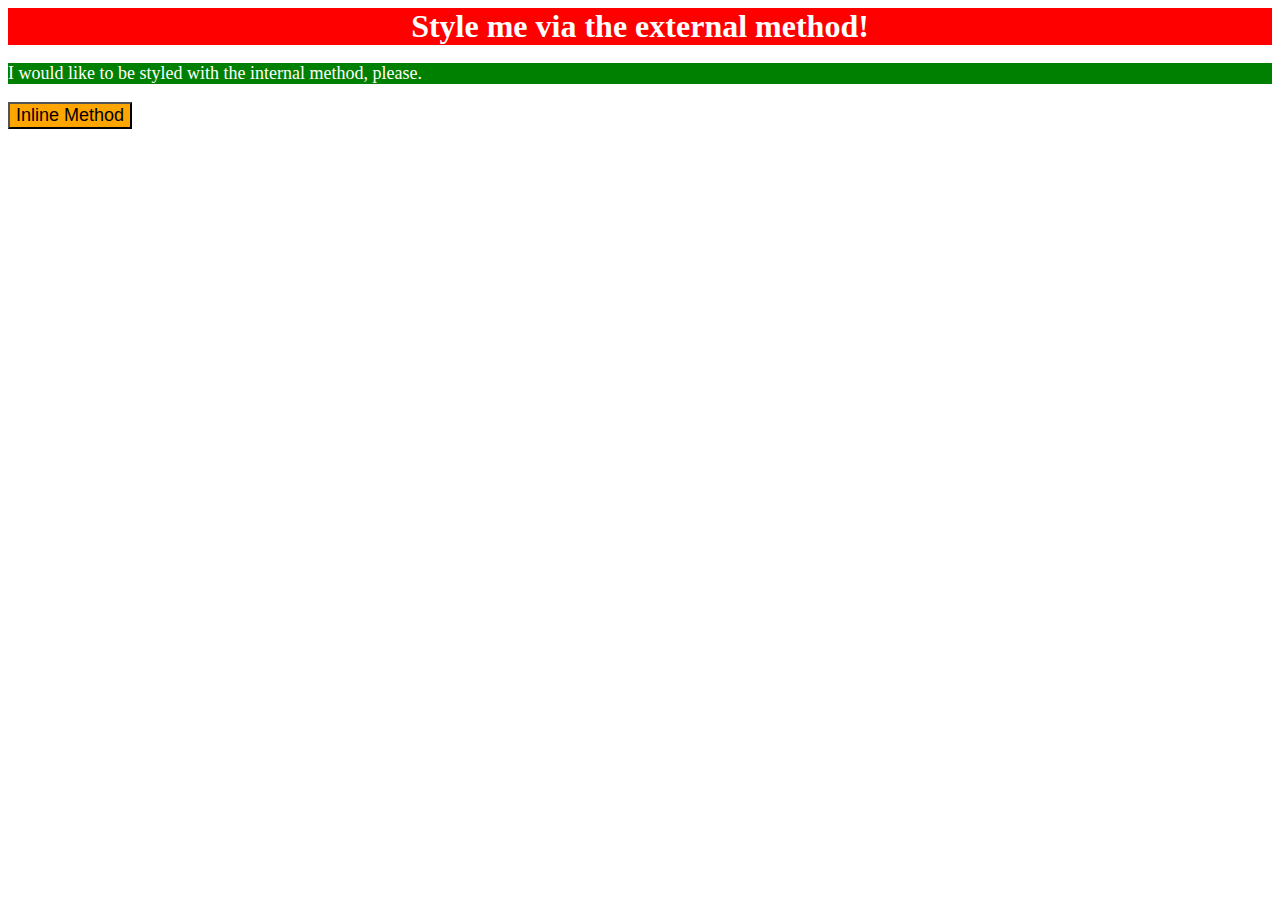
<file: foundations/intro-to-css/01-css-methods/index.html>
<!DOCTYPE html>
<html lang="en">
  <head>
    <link rel="stylesheet" href="style.css">
    <meta charset="UTF-8">
    <meta http-equiv="X-UA-Compatible" content="IE=edge">
    <meta name="viewport" content="width=device-width, initial-scale=1.0">
    <style>
      p{
        color: white;
        background-color: green;
        font-size: 18px;
      }


    </style>
    <title>Methods for Adding CSS</title>
  </head>
  <body>
    <div>Style me via the external method!</div>
    <p>I would like to be styled with the internal method, please.</p>
    <button style="background-color: orange; font-size: 18px;">Inline Method</button>
  </body>
</html>
</file>
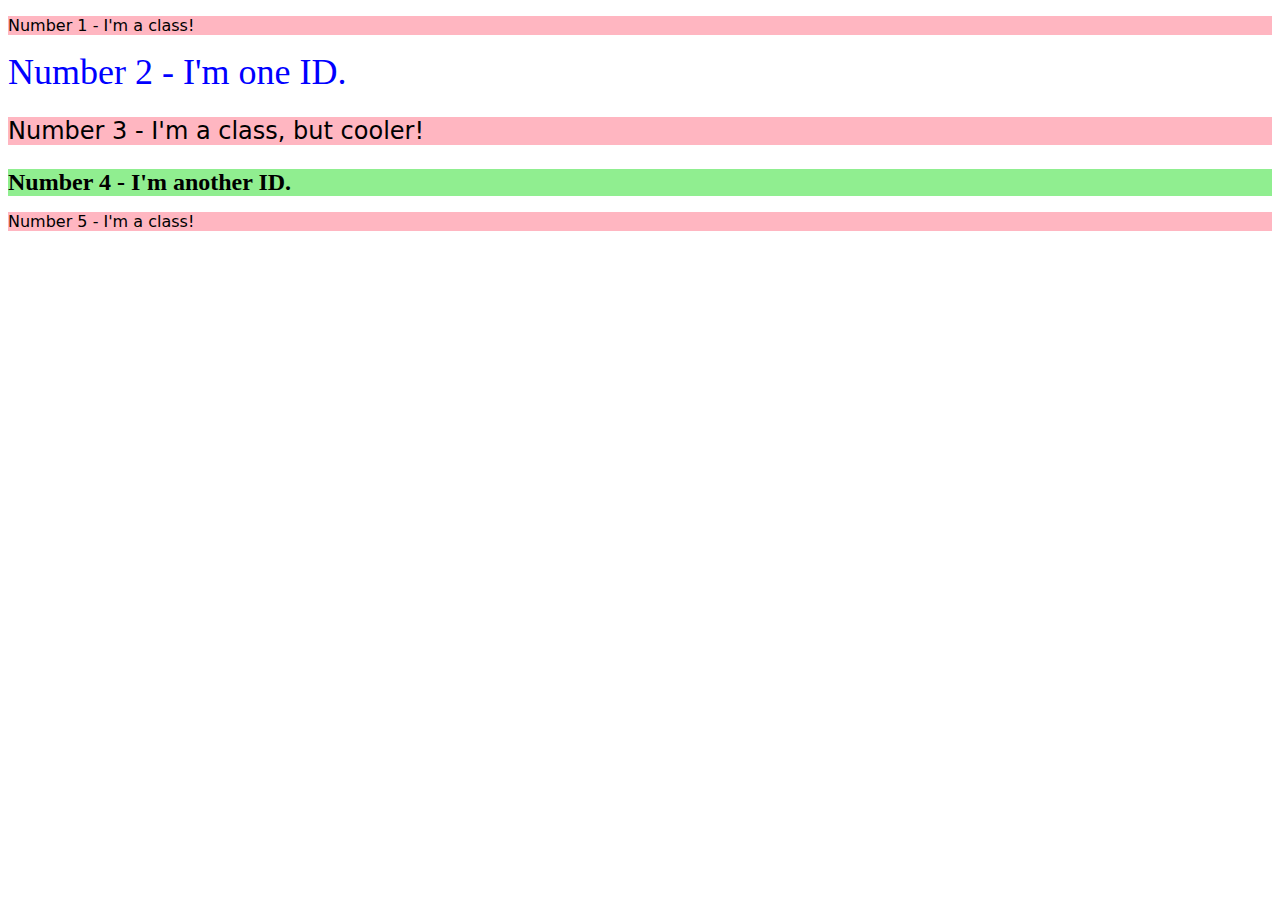
<file: foundations/intro-to-css/02-class-id-selectors/index.html>
<!DOCTYPE html>
<html lang="en">
  <head>
    <meta charset="UTF-8">
    <meta http-equiv="X-UA-Compatible" content="IE=edge">
    <meta name="viewport" content="width=device-width, initial-scale=1.0">
    <title>Class and ID Selectors</title>
    <link rel="stylesheet" href="style.css">
  </head>
  <body>
    <p class="red-bg">Number 1 - I'm a class!</p>
    <div id="firstid" >Number 2 - I'm one ID.</div>
    <p class="red-bg bigger">Number 3 - I'm a class, but cooler!</p>
    <div id="secondid">Number 4 - I'm another ID.</div>
    <p class="red-bg">Number 5 - I'm a class!</p>
  </body>
</html>
</file>
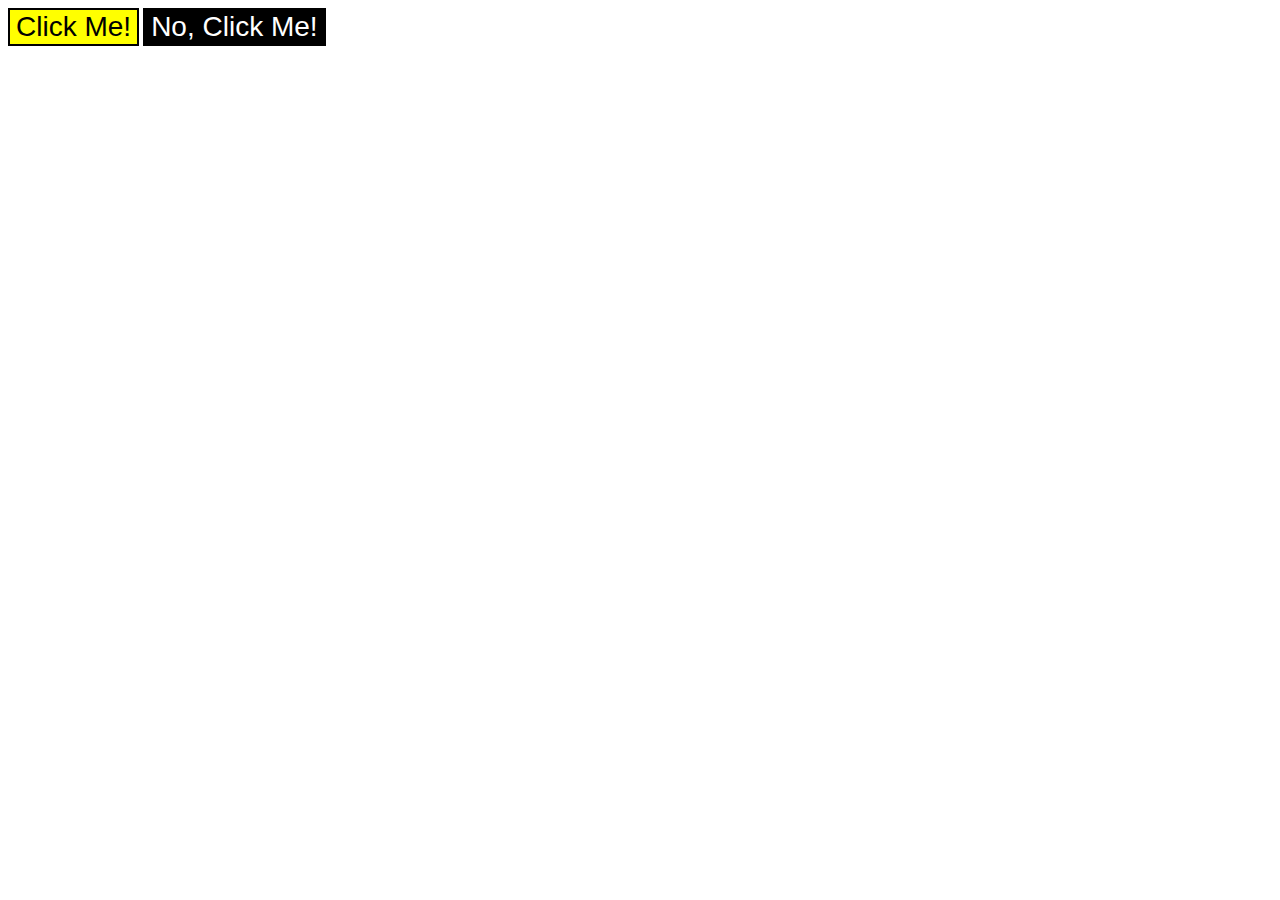
<file: foundations/intro-to-css/03-grouping-selectors/index.html>
<!DOCTYPE html>
<html lang="en">
  <head>
    <meta charset="UTF-8">
    <meta http-equiv="X-UA-Compatible" content="IE=edge">
    <meta name="viewport" content="width=device-width, initial-scale=1.0">
    <title>Grouping Selectors</title>
    <link rel="stylesheet" href="style.css">
  </head>
  <body>
    <button class="black">Click Me!</button>
    <button class="yellow">No, Click Me!</button>
  </body>
</html>
</file>
<file: foundations/intro-to-css/01-css-methods/style.css>
div {
    color:white;
    background-color:red;
    font-size: 32px;
    text-align: center;
    font-weight:bold;


}
</file>
<file: foundations/intro-to-css/02-class-id-selectors/style.css>
#firstid {
    color: #0000FF;
    font-size: 36px;
}

#secondid {
    background-color: #90ee90;
    font-size: 24px;
    font-weight: bold;
}
.red-bg{
    background:rgb(255, 182, 193) ;
    font-family: Verdana, DejaVu Sans, sans-serif;
}

.red-bg.bigger {
    font-size: 24px;
}
</file>
<file: foundations/intro-to-css/03-grouping-selectors/style.css>
.black,
.yellow {
    font-size: 28px;
    font-family: Helvetica, 'Times New Roman', sans-serif;
    border: 2px solid black;
}

.black {
    background-color: rgb(255, 255, 0);
    color:black;

}

.yellow {
    background-color: #000000;
    color: #FFFFFF;
}
</file>
